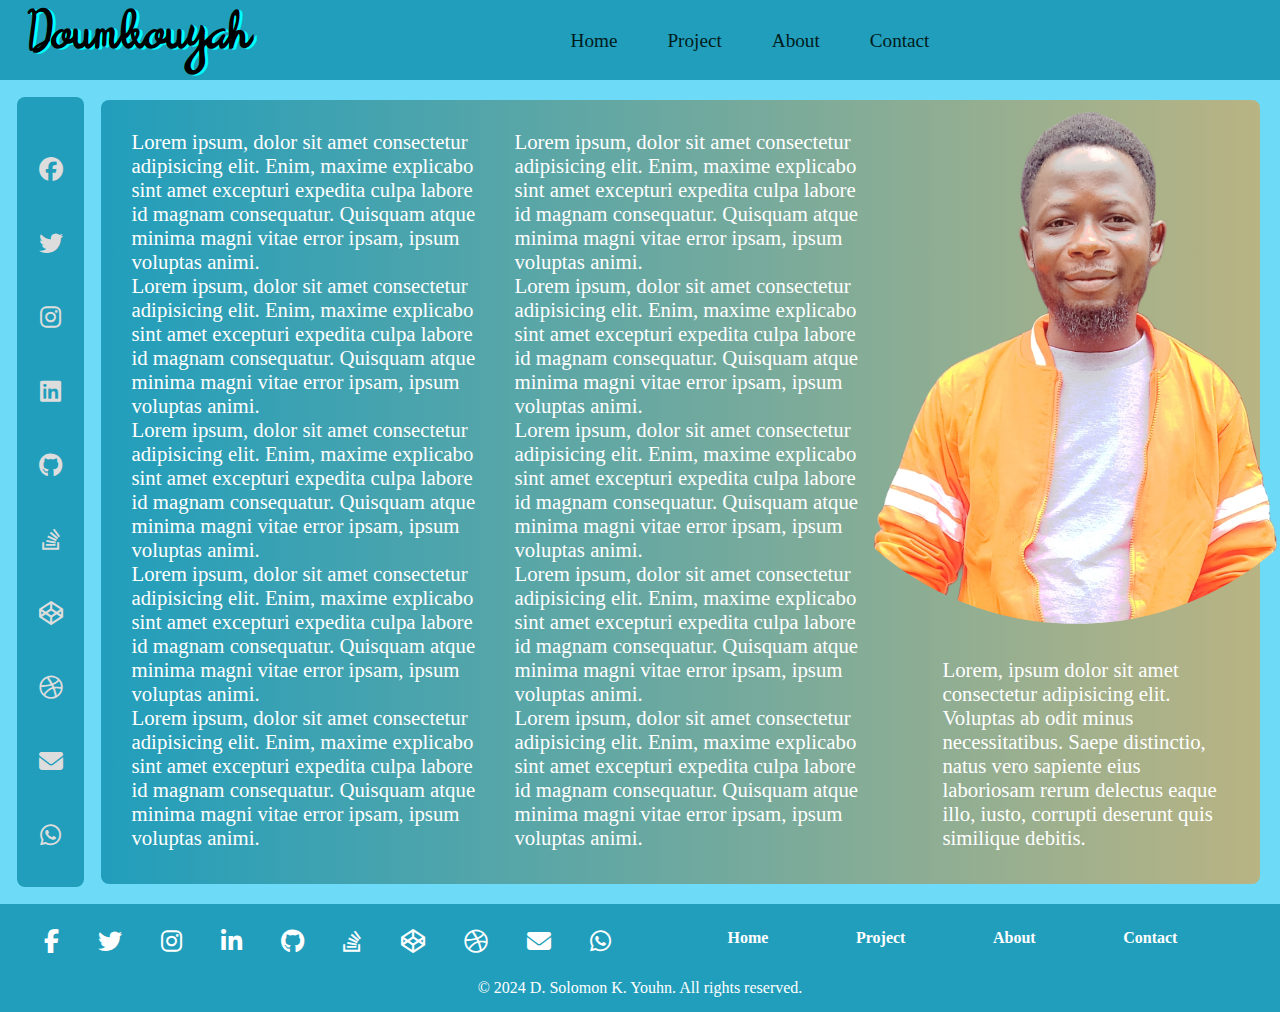
<file: about.html>
<!-- <!DOCTYPE html>
<html lang="en">

    <head>
        <meta charset="UTF-8">
        <meta name="viewport" content="width=device-width, initial-scale=1.0">
        <title>About - D. Solomon K. Youhn</title>
        <link rel="shortcut icon" href="assets/icons/favicon.png" type="image/png">

        <link rel="stylesheet" href="style/style.css">
    </head>

    <body>
        <div class="about-container">
            <nav class="nav" id="aboutNav">Navigation</nav>
            <div class="about-layout">
                <aside class="sidebar-left" id="aboutSidebar">Sidebar Content</aside>
                <main class="content" id="aboutContent">Main About Content</main>
            </div>
            <footer class="footer">Footer</footer>
        </div>
    </body>

</html> -->



<!DOCTYPE html>
<html lang="en">

    <head>
        <meta charset="UTF-8">
        <meta name="viewport" content="width=device-width, initial-scale=1.0">
        <title>About - D. Solomon K. Youhn</title>
        <link rel="shortcut icon" href="assets/icons/favicon.png" type="image/png">
        <link rel="stylesheet" href="style/style.css">
        <link href="https://cdnjs.cloudflare.com/ajax/libs/font-awesome/6.5.0/css/all.min.css" rel="stylesheet">
    </head>

    <body>
        <div class="about-container">
            <!-- Navigation -->
            <nav class="nav">
                <div class="logo">
                    <a href="index.html">
                        <h1>Doumbouyah</h1>
                    </a>
                </div>
                <ul class="navUl" id="navLinks" type="none">
                    <li><a href="index.html">Home</a></li>
                    <li><a href="project.html">Project</a></li>
                    <li><a href="about.html">About</a></li>
                    <li><a href="contact.html">Contact</a></li>
                </ul>
            </nav>
            <!-- About Layout -->
            <div class="aboutContent">


                <aside class="sidebar-left" id="leftAboutSidebar">
                    <div class="social-icons-vertical">
                        <a href="https://www.facebook.com" target="_blank" title="Facebook">
                            <i class="fab fa-facebook"></i>
                        </a>
                        <a href="https://twitter.com" target="_blank" title="Twitter">
                            <i class="fab fa-twitter"></i>
                        </a>
                        <a href="https://www.instagram.com" target="_blank" title="Instagram">
                            <i class="fab fa-instagram"></i>
                        </a>
                        <a href="https://www.linkedin.com" target="_blank" title="LinkedIn">
                            <i class="fab fa-linkedin"></i>
                        </a>
                        <a href="https://github.com" target="_blank" title="GitHub">
                            <i class="fab fa-github"></i>
                        </a>
                        <a href="https://stackoverflow.com" target="_blank" title="Stack Overflow">
                            <i class="fab fa-stack-overflow"></i>
                        </a>
                        <a href="https://codepen.io" target="_blank" title="CodePen">
                            <i class="fab fa-codepen"></i>
                        </a>
                        <a href="https://dribbble.com" target="_blank" title="Dribbble">
                            <i class="fab fa-dribbble"></i>
                        </a>

                        <a href="mailto:m.soloyouhn@gmail.com" target="_blank" title="Email">
                            <i class="fas fa-envelope"></i>
                            </i>
                        </a>

                        <a href="https://wa.me/+231775678915" target="_blank" title="Dribbble">
                            <i class="fab fa-whatsapp whatsapp-icon"></i>
                        </a>




                    </div>
                </aside>

                <div class="MaboutContent">
                    <div class="aboutDescription">
                        <div class="descriptionColumn">
                            <p>Lorem ipsum, dolor sit amet consectetur adipisicing elit. Enim, maxime explicabo sint
                                amet
                                excepturi expedita culpa labore id magnam consequatur. Quisquam atque minima magni vitae
                                error
                                ipsam, ipsum voluptas animi.</p>
                            <p>Lorem ipsum, dolor sit amet consectetur adipisicing elit. Enim, maxime explicabo sint
                                amet
                                excepturi expedita culpa labore id magnam consequatur. Quisquam atque minima magni vitae
                                error
                                ipsam, ipsum voluptas animi.</p>
                            <p>Lorem ipsum, dolor sit amet consectetur adipisicing elit. Enim, maxime explicabo sint
                                amet
                                excepturi expedita culpa labore id magnam consequatur. Quisquam atque minima magni vitae
                                error
                                ipsam, ipsum voluptas animi.</p>
                            <p>Lorem ipsum, dolor sit amet consectetur adipisicing elit. Enim, maxime explicabo sint
                                amet
                                excepturi expedita culpa labore id magnam consequatur. Quisquam atque minima magni vitae
                                error
                                ipsam, ipsum voluptas animi.</p>
                            <p>Lorem ipsum, dolor sit amet consectetur adipisicing elit. Enim, maxime explicabo sint
                                amet
                                excepturi expedita culpa labore id magnam consequatur. Quisquam atque minima magni vitae
                                error
                                ipsam, ipsum voluptas animi.</p>
                        </div>
                        <div class="descriptionColumn" id="descriptionColumn2">
                            <p>Lorem ipsum, dolor sit amet consectetur adipisicing elit. Enim, maxime explicabo sint
                                amet
                                excepturi expedita culpa labore id magnam consequatur. Quisquam atque minima magni vitae
                                error
                                ipsam, ipsum voluptas animi.</p>
                            <p>Lorem ipsum, dolor sit amet consectetur adipisicing elit. Enim, maxime explicabo sint
                                amet
                                excepturi expedita culpa labore id magnam consequatur. Quisquam atque minima magni vitae
                                error
                                ipsam, ipsum voluptas animi.</p>
                            <p>Lorem ipsum, dolor sit amet consectetur adipisicing elit. Enim, maxime explicabo sint
                                amet
                                excepturi expedita culpa labore id magnam consequatur. Quisquam atque minima magni vitae
                                error
                                ipsam, ipsum voluptas animi.</p>
                            <p>Lorem ipsum, dolor sit amet consectetur adipisicing elit. Enim, maxime explicabo sint
                                amet
                                excepturi expedita culpa labore id magnam consequatur. Quisquam atque minima magni vitae
                                error
                                ipsam, ipsum voluptas animi.</p>
                            <p>Lorem ipsum, dolor sit amet consectetur adipisicing elit. Enim, maxime explicabo sint
                                amet
                                excepturi expedita culpa labore id magnam consequatur. Quisquam atque minima magni vitae
                                error
                                ipsam, ipsum voluptas animi.</p>
                        </div>

                    </div>
                    <div class="aboutPic">
                        <img src="img/heroImg.png" alt="">
                        <div class="leftPicColumn">
                            <p>Lorem, ipsum dolor sit amet consectetur adipisicing elit. Voluptas ab odit minus
                                necessitatibus. Saepe distinctio, natus vero sapiente eius laboriosam rerum delectus
                                eaque illo, iusto, corrupti deserunt quis similique debitis.</p>
                        </div>
                    </div>
                </div>

            </div>
            <!-- Footer -->

            <footer class="footer" id="aboutfooter"><!-- Footer Section -->


                <div class="footerContainer">
                    <!-- Left Column: Social Media Icons -->
                    <div class="social-icons">
                        <a href="https://facebook.com" target="_blank"><i class="fab fa-facebook-f"></i></a>
                        <a href="https://twitter.com" target="_blank"><i class="fab fa-twitter"></i></a>
                        <a href="https://instagram.com" target="_blank"><i class="fab fa-instagram"></i></a>
                        <a href="https://linkedin.com" target="_blank"><i class="fab fa-linkedin-in"></i></a>
                        <a href="https://github.com" target="_blank"><i class="fab fa-github"></i></a>
                        <a href="https://stackoverflow.com" target="_blank"><i class="fab fa-stack-overflow"></i></a>
                        <a href="https://codepen.io" target="_blank"><i class="fab fa-codepen"></i></a>
                        <a href="https://dribbble.com" target="_blank"><i class="fab fa-dribbble"></i></a>
                        <a href="mailto:youremail@example.com" target="_blank"><i class="fas fa-envelope"></i></a>
                        <a href="https://wa.me/12345678901" target="_blank"><i class="fab fa-whatsapp"></i></a>
                    </div>

                    <!-- Right Column: Footer Navigation -->
                    <div class="footer-nav">
                        <ul class="footernavUl" id="footerNavLinks" type="none">
                            <li><a href="index.html">Home</a></li>
                            <li><a href="project.html">Project</a></li>
                            <li><a href="about.html">About</a></li>
                            <li><a href="contact.html">Contact</a></li>
                        </ul>
                    </div>

                </div>
                <!-- Copyright Section -->
                <div class="copyright">
                    <p>&copy; 2024 <a href="mailto:soloyouhn@gmail.com"> D. Solomon K. Youhn</a>. All rights reserved.
                    </p>
                </div>
            </footer>


        </div>
    </body>

</html>
</file>
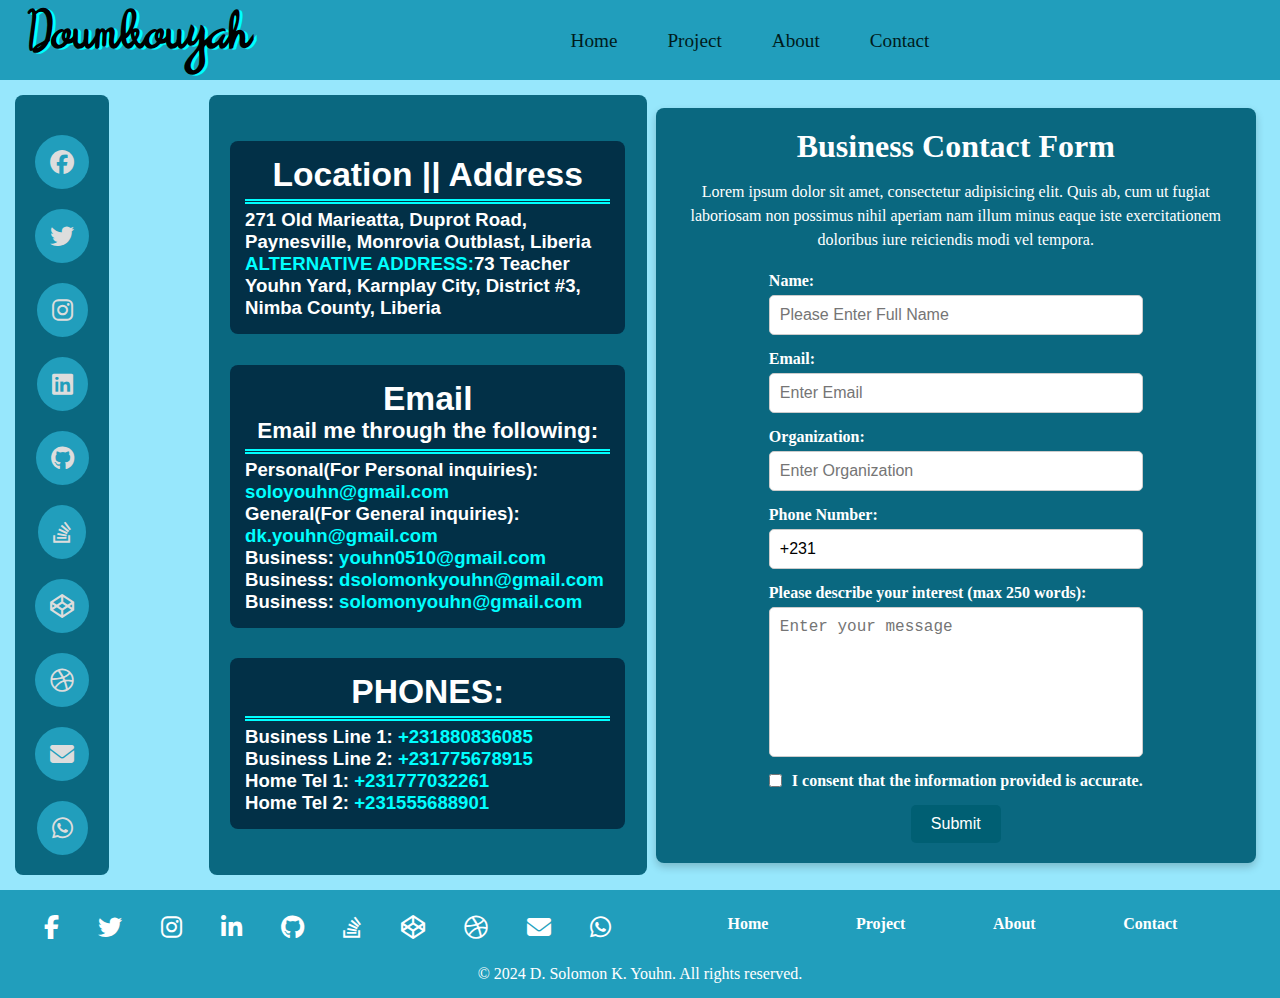
<file: contact.html>
<!DOCTYPE html>
<html lang="en">

    <head>
        <meta charset="UTF-8">
        <meta name="viewport" content="width=device-width, initial-scale=1.0">
        <title>Contact - D. Solomon K. Youhn</title>
        <link rel="shortcut icon" href="assets/icons/favicon.png" type="image/png">
        <link rel="stylesheet" href="style/style.css">
        <link href="https://cdnjs.cloudflare.com/ajax/libs/font-awesome/6.5.0/css/all.min.css" rel="stylesheet">
    </head>

    <body>
        <div class="contact-container">



            <nav class="nav">
                <div class="logo">
                    <a href="index.html">
                        <h1>Doumbouyah</h1>
                    </a>
                </div>
                <ul class="navUl" id="navLinks" type="none">
                    <li><a href="index.html">Home</a></li>
                    <li><a href="project.html">Project</a></li>
                    <li><a href="about.html">About</a></li>
                    <li><a href="contact.html">Contact</a></li>
                </ul>
            </nav>


            <div>
                <div class="contact-layout">
                    <section class="contactsidebarLeft">

                        <div class="social-icons-vertical">


                            <a href="https://www.facebook.com" target="_blank" title="Facebook">
                                <i class="fab fa-facebook"></i>
                            </a>


                            <a href="https://twitter.com" target="_blank" title="Twitter">
                                <i class="fab fa-twitter"></i>
                            </a>
                            <a href="https://www.instagram.com" target="_blank" title="Instagram">
                                <i class="fab fa-instagram"></i>
                            </a>
                            <a href="https://www.linkedin.com" target="_blank" title="LinkedIn">
                                <i class="fab fa-linkedin"></i>
                            </a>
                            <a href="https://github.com" target="_blank" title="GitHub">
                                <i class="fab fa-github"></i>
                            </a>
                            <a href="https://stackoverflow.com" target="_blank" title="Stack Overflow">
                                <i class="fab fa-stack-overflow"></i>
                            </a>
                            <a href="https://codepen.io" target="_blank" title="CodePen">
                                <i class="fab fa-codepen"></i>
                            </a>
                            <a href="https://dribbble.com" target="_blank" title="Dribbble">
                                <i class="fab fa-dribbble"></i>
                            </a>

                            <a href="mailto:m.soloyouhn@gmail.com" target="_blank" title="Email">
                                <i class="fas fa-envelope"></i>
                                </i>
                            </a>

                            <a href="https://wa.me/+231775678915" target="_blank" title="Dribbble">
                                <i class="fab fa-whatsapp whatsapp-icon"></i>
                            </a>




                        </div>

                    </section>
                    <section class="contact-left">
                        <div class="contactItems">
                            <div class="contactMailHeading">
                                <h2>Location || Address</h2>
                            </div>
                            <h5>271 Old Marieatta, Duprot Road, Paynesville, Monrovia Outblast, Liberia</h5>
                            <h5><span class="headingColor">ALTERNATIVE ADDRESS:</span>73 Teacher Youhn Yard, Karnplay
                                City,
                                District #3, Nimba
                                County, Liberia</h5>
                        </div>
                        <div class="contactItems">
                            <div class="contactMailHeading">
                                <h2>Email</h2>
                                <h4>Email me through the following:</h4>
                            </div>
                            <h5>Personal(For Personal inquiries): <a href="mailto:soloyouhn@gmail.com">
                                    <Span>soloyouhn@gmail.com</Span>
                                </a></h5>

                            <h5>General(For General inquiries): <a href="mailto:dk.youhn@gmail.com">
                                    <Span>dk.youhn@gmail.com</Span>
                                </a></h5>

                            <h5>Business: <a href="mailto:youhn0510@gmail.com">
                                    <Span>youhn0510@gmail.com</Span>
                                </a></h5>


                            <h5>Business: <a href="mailto:dsolomonkyouhn@gmail.com">
                                    <Span>dsolomonkyouhn@gmail.com</Span>
                                </a></h5>


                            <h5>Business: <a href="mailto:solomonyouhn@gmail.com">
                                    <Span>solomonyouhn@gmail.com</Span>
                                </a></h5>

                        </div>

                        <div class="contactItems">
                            <div class="contactMailHeading">
                                <h2>PHONES:</h2>
                            </div>
                            <h5>
                                Business Line 1: <a href="tel:+231880836085"> +231880836085</a>
                            </h5>
                            <h5>
                                Business Line 2: <a href="tel:+231775678915"> +231775678915</a>
                            </h5>

                            <h5>
                                Home Tel 1: <a href="tel:+231777032261"> +231777032261</a>
                            </h5>
                            <h5>
                                Home Tel 2: <a href="tel:+231555688901"> +231555688901</a>
                            </h5>
                        </div>
                    </section>

                    <section class="contact-right">
                        <div class="form-title">
                            <h2>Business Contact Form</h2>
                        </div>
                        <div class="contact-form-caption">
                            <p>Lorem ipsum dolor sit amet, consectetur adipisicing elit. Quis ab, cum ut fugiat
                                laboriosam non possimus
                                nihil aperiam nam illum minus eaque iste exercitationem doloribus iure reiciendis modi
                                vel tempora.</p>
                        </div>
                        <div class="form-container">
                            <form class="inquiry-form" id="inquiry-form" action="/nowhere" method="POST">
                                <div class="form-control">
                                    <label for="full-name" class="form-label">Name:</label>
                                    <input class="form-input" type="text" id="full-name" name="fullName"
                                        placeholder="Please Enter Full Name" required>
                                </div>

                                <div class="form-control">
                                    <label for="email" class="form-label">Email:</label>
                                    <input class="form-input" type="email" id="email" name="email"
                                        placeholder="Enter Email" required>
                                </div>

                                <div class="form-control">
                                    <label for="organization" class="form-label">Organization:</label>
                                    <input class="form-input" type="text" id="organization" name="organization"
                                        placeholder="Enter Organization" required>
                                </div>

                                <div class="form-control">
                                    <label for="phone" class="form-label">Phone Number:</label>
                                    <input class="form-input" type="tel" id="phone" name="phone" placeholder="+231"
                                        value="+231" pattern="\+231(772|775|779|777|770|880|888|555)\d{6}"
                                        title="Phone number must start with +231 followed by one of: 772, 775, 779, 777, 770, 880, 888, or 555, and have 9 digits in total."
                                        required>
                                </div>

                                <div class="form-control">
                                    <label for="interest" class="form-label">Please describe your interest (max 250
                                        words):</label>
                                    <textarea class="form-textarea" id="interest" name="interest"
                                        placeholder="Enter your message" required></textarea>
                                </div>

                                <div class="form-consent">
                                    <input type="checkbox" id="consent" name="consent" required>
                                    <label for="consent" class="form-label">
                                        I consent that the information provided is accurate.
                                    </label>
                                </div>



                                <button class="form-btn" type="submit" id="submit-btn">Submit</button>
                            </form>
                        </div>

                        <!-- Modal -->
                        <div class="modal" id="confirmation-modal">
                            <div class="modal-content">
                                <h2>Confirmation Alert</h2>
                                <p>Is the information you provided correct? Do you agree to submit?</p>
                                <div class="modal-actions">
                                    <button id="cancel-btn" class="modal-btn">Cancel</button>
                                    <button id="confirm-btn" class="modal-btn">Confirm</button>
                                </div>
                            </div>
                        </div>
                    </section>


                </div>
                <footer class="footer"><!-- Footer Section -->


                    <div class="footerContainer">
                        <!-- Left Column: Social Media Icons -->
                        <div class="social-icons">
                            <a href="https://facebook.com" target="_blank"><i class="fab fa-facebook-f"></i></a>
                            <a href="https://twitter.com" target="_blank"><i class="fab fa-twitter"></i></a>
                            <a href="https://instagram.com" target="_blank"><i class="fab fa-instagram"></i></a>
                            <a href="https://linkedin.com" target="_blank"><i class="fab fa-linkedin-in"></i></a>
                            <a href="https://github.com" target="_blank"><i class="fab fa-github"></i></a>
                            <a href="https://stackoverflow.com" target="_blank"><i
                                    class="fab fa-stack-overflow"></i></a>
                            <a href="https://codepen.io" target="_blank"><i class="fab fa-codepen"></i></a>
                            <a href="https://dribbble.com" target="_blank"><i class="fab fa-dribbble"></i></a>
                            <a href="mailto:youremail@example.com" target="_blank"><i class="fas fa-envelope"></i></a>
                            <a href="https://wa.me/12345678901" target="_blank"><i class="fab fa-whatsapp"></i></a>
                        </div>

                        <!-- Right Column: Footer Navigation -->
                        <div class="footer-nav">
                            <ul class="footernavUl" id="footerNavLinks" type="none">
                                <li><a href="index.html">Home</a></li>
                                <li><a href="project.html">Project</a></li>
                                <li><a href="about.html">About</a></li>
                                <li><a href="contact.html">Contact</a></li>
                            </ul>
                        </div>

                    </div>
                    <!-- Copyright Section -->
                    <div class="copyright">
                        <p>&copy; 2024 <a href="mailto:soloyouhn@gmail.com"> D. Solomon K. Youhn</a>. All rights
                            reserved.
                        </p>
                    </div>
                </footer>





            </div>
            <script src="scripts/app.js"></script>
    </body>



    <!-- 
<!DOCTYPE html>
<html lang="en">

    <head>
        <meta charset="UTF-8">
        <meta name="viewport" content="width=device-width, initial-scale=1.0">
        <title>Contact - D. Solomon K. Youhn</title>
        <link rel="shortcut icon" href="assets/icons/favicon.png" type="image/png">
        <link rel="stylesheet" href="style/style.css">
    </head>

    <body>
        <div class="contact-container">
            <nav class="nav">
                <h1 class="logo">Doumbouyah</h1>
                <ul class="navUl">
                    <li><a href="index.html">Home</a></li>
                    <li><a href="project.html">Project</a></li>
                    <li><a href="about.html">About</a></li>
                    <li><a href="contact.html">Contact</a></li>
                </ul>
            </nav>

            <div class="contact-layout">
                <section class="contact-left">Contact Left Content</section>
                <section class="contact-right">Contact Right Content</section>
            </div>

            <footer class="footer">Footer</footer>
        </div>
    </body>

</html> -->
</file>
<file: style/style.css>
/* General Reset and Body Styles */
body {
    margin: 0;
    padding: 0;
    background-color: #8ecae6;
    overflow-x: hidden;
}

* {
    margin: 0;
    padding: 0;
    box-sizing: border-box;
}

.bodyContainer {
    display: flex;
    justify-content: center;
    padding: 0;
    margin: 0;
    width: 100%;
    height: 100vh;
    flex-wrap: wrap;
    background-color: #8ecae6;
}



.sidebar,
.sidebar-left,
.sidebar-right {
    background: #219ebc;
    padding: 15px;
    border-radius: 0.5em;
    margin: 7px;
}



/* Navigation */
.nav,
#projectNav {
    width: 100%;
    background: #219ebc;
    color: white;
    padding: 15px;
    text-align: center;
    font-size: 1.2rem;
    margin-bottom: 8px;
}

/* Home Page Specific Styles */
.grid-container {
    display: grid;
    grid-template-areas:
        "nav nav nav"
        "left-sidebar content right-sidebar"
        "footer footer footer";
    grid-template-columns: 5% 70% 25%;
    grid-template-rows: auto 1fr auto;
    gap: 7px;
    width: 100%;
}

#projGridCont{
    display: grid;
        grid-template-areas:
            "nav nav nav"
            "sidebar-left content right-sidebar"
            "footer footer footer";
        grid-template-columns: 8% 100%;
        grid-template-rows: 5% 3fr;
        gap: 7px;
        
}


.sidebar-right {
    grid-area: right-sidebar;
}

.nav {
    grid-area: nav;
}

.footer {
    grid-area: footer;
}

/* Project Page Specific Styles */
.project-container {
    display: grid;
    grid-template-areas:
        "sidebar content"
        "sidebar cards";
    grid-template-columns: 5% 95%;
    grid-template-rows: auto auto;
    gap: 10px;
    width: 100%;
    height: 83vh;
    background: #219ebc;
}


#projectFooter {
    height: 50px;
    width: 100%;
    margin-top: 8px;
}


/* About Page Layout */
.about-container {
    display: flex;
    flex-direction: column;
    height: 100vh;
    background-color: #219ebc;
    color: white;
}

.logo{
    width: 20%;
}
.nav ul{
    display: flex;
    flex-direction: row;
    justify-content: center;
    width: 80%;

}

.nav ul li a{
        text-decoration: none;
        color: #001b1b;
        margin: 10px;
        transition: all 600ms ease-out
}
.nav ul li a:hover{
    text-decoration: none;
    color: #7affff;
    margin: 10px;
    background-color: #001b1b;
    padding: 10px 20px;
    border-radius: 10px;
}

.nav ul li{
    margin-right: 30px;
}


/* Main Layout */
.about-layout {
    display: grid;
    grid-template-areas: 
        "sidebar-left content ";
    grid-template-columns: 20% 80%;
    flex: 1;
    gap: 10px;
    padding: 10px;
}

/* Sidebar */
.sidebar-left {
    background: #219ebc;
    padding: 15px;
    border-radius: 0.5em;
    height: auto;
}
#sidebarLeft{
    grid-area: left-sidebar;
    
}
  
.bodyContent{
    display: flex;
    flex-direction: column;
    justify-content: space-evenly;
    align-content: center;
    width: 92%;
    flex-wrap: wrap;
    
margin: 0;

}

.cards{
    display: flex;
    flex-direction: row;
    flex-wrap: wrap;
    justify-content: center;
    width: 100%;
    gap: 10px;
    align-items: center;
}
.card{
    width: 23.75%;
    border-radius: 0.5rem;
    background-color: #219ebc;
    text-align: center;
    box-shadow: 4px 5px 6px rgb(34, 34, 34);
    padding-bottom: 10px;
}
.projTitle{
    font-size: 2rem;
}

.projTag span {
    background-color: #1c474796;
    border-radius: 0.2rem;
    padding: 2px 5px;
    color: #00ffff;
    box-shadow: 4px 5px 6px rgb(34, 34, 34);
    position: relative;
}

.projTag span:hover {
    background-color: #1c474796;
    border-radius: 0.2rem;
    padding: 2px 5px;
    color: #00ffff;
    cursor: pointer;
}

/* Modal styling */
#modal {
    position: absolute;
    top: 0;
    left: 0;
    width: 200px;
    height: auto;
    background: #333;
    color: #fff;
    border-radius: 5px;
    padding: 10px;
    box-shadow: 2px 4px 6px rgba(0, 0, 0, 0.5);
    z-index: 100;
    display: none;
    max-width: 200px;
}

.hidden {
    display: none;
}

.card .projImg img{
    width: 300px;
    height: 200px;
    border-radius: 0.5rem;
}
.projDescription{
    font-size: 1.3rem;
    margin: 5px;
}
.card a{
    text-decoration: none;
    font-weight: 900;
    color: #001e24;
    border-radius: 0.3rem;
    font-size: 1.4rem;
  
}
.aboutContent{
    display: flex;
    flex-direction: row;
    height: fit-content;
    padding: 10px;
    background-color: #6ddbf7
}
.MaboutContent{
    display: flex;
    flex-direction: row;
    margin: 10px;
    border-radius: 0.5rem;
    background: linear-gradient(0.25turn, #219ebc, #fd901b86);
}
.aboutPic{
width: 30%;

}
.aboutDescription{
    display: flex;
    flex-direction: row;
    justify-content: space-evenly;
    width: 70%;
    padding: 15px;
}
.descriptionColumn{
    padding: 15px;
    font-size: 1.3rem;
}
#descriptionColumn2{
    padding-right: 30px;

}
.aboutPic img{
    width: 600px;
    height: auto;
    margin-left: -136px;
    margin-top: -60px;
    border-radius: 50%;
}
.leftPicColumn{
    padding: 30px;
    font-size: 1.3rem;
}
.about-container {
    display: flex;
    flex-direction: column;
    height: 100vh;
    background-color: #219ebc;
    color: white;
}


#aboutfooter{
height: 30vh;

}


#leftAboutSidebar {
    grid-area: sidebar-left;
    background: #219ebc;
    padding: 15px;
    border-radius: 0.5em;
    height: auto;
    overflow-y: auto;
    margin-left: 7px;
    width: 17%;
}


.content {
    grid-area: content;
    background: #219ebc;
    border-radius: 0.5em;
}


.contact-container {
    display: flex;
    flex-direction: column;
    height:fit-content;
    background-color: #97e7fc;
    color: white;
}


.contact-layout {
    display: flex;
    flex-direction: row;
    justify-content: space-evenly;
    align-content: center;
    padding: 15px;
    height: fit-content;
}

.contactsidebarLeft{
    width: auto;
    background: #0a6880;
    border-radius: 0.5rem;
    padding: 10px;
    margin-right: 100px;
}

.contact-left {
    display: flex;
    flex-direction: column;
    justify-content: space-evenly;
    align-content: center;
    align-items: center;
    width: 35%;
    background: #0a6880;
    padding: 15px;
    border-radius: 0.5em;
}
.contactItems{
width: 97%;
height:fit-content;
background-color: #023047;
text-align: left;
align-content: center;
padding: 15px;
border-radius: 0.5rem;
font-family: 'Lucida Sans', 'Lucida Sans Regular', 'Lucida Grande', 'Lucida Sans Unicode', Geneva, Verdana, sans-serif;
font-size: 1.4rem;
}
.headingColor{
    color: #00ffff;
}
.contactMailHeading{
    text-align: center;
    font-family: Verdana, Geneva, Tahoma, sans-serif;
    border-bottom: 5px double #00ffff;
    margin-bottom: 5px;
    padding-bottom: 5px;
}

.contactItems a{
text-decoration: none;
color: #00ffff;
}

.modal {
    display: none;
    position: fixed;
    top: 0;
    left: 0;
    width: 100%;
    height: 100%;
    background: rgba(0, 0, 0, 0.5);
    justify-content: center;
    align-items: center;
}

.modal-content {
    background: #fff;
    padding: 20px;
    border-radius: 8px;
    text-align: center;
    box-shadow: 0 4px 8px rgba(0, 0, 0, 0.2);
    width: 90%;
    max-width: 400px;
}

.modal-content h2 {
    margin-bottom: 15px;
}

.modal-content p {
    margin-bottom: 20px;
}

.modal-actions {
    display: flex;
    justify-content: space-around;
    gap: 10px;
}

.modal-btn {
    padding: 10px 20px;
    font-size: 1rem;
    border: none;
    border-radius: 5px;
    cursor: pointer;
    transition: background-color 0.3s;
}

#cancel-btn {
    background-color: #f44336;
    color: #fff;
}

#cancel-btn:hover {
    background-color: #d32f2f;
}

#confirm-btn {
    background-color: #4caf50;
    color: #fff;
}

#confirm-btn:hover {
    background-color: #388e3c;
}



.contact-right {
    display: flex;
    flex-direction: column;
    align-items: center;
    background: #0a6880;
    color: #fff;
    text-align: center;
    padding: 20px;
    border-radius: 8px;
    max-width: 600px;
    margin: auto;
    box-shadow: 0 4px 8px rgba(0, 0, 0, 0.2);
}

.form-title h2 {
    font-size: 2rem;
    font-family: 'Georgia', serif;
    margin-bottom: 15px;
}

.contact-form-caption p {
    font-size: 1rem;
    margin-bottom: 20px;
    line-height: 1.5;
}

.form-container form {
    display: flex;
    flex-direction: column;
    gap: 15px;
    width: 100%;
}

.form-control {
    display: flex;
    flex-direction: column;
    align-items: flex-start;
    gap: 5px;
}

.form-label {
    font-size: 1rem;
    font-weight: bold;
}

.form-input,
.form-textarea {
    width: 100%;
    padding: 10px;
    border: 1px solid #ccc;
    border-radius: 5px;
    font-size: 1rem;
}

.form-textarea {
    resize: none;
    height: 150px;
}

.form-consent {
    display: flex;
    align-items: center;
    gap: 10px;
    font-size: 0.9rem;
}

.form-btn {
    align-self: center;
    padding: 10px 20px;
    font-size: 1rem;
    color: #fff;
    background-color: #005f73;
    border: none;
    border-radius: 5px;
    cursor: pointer;
    transition: background-color 0.3s;
}

.form-btn:hover {
    background-color: #008cba;
} 


.navUl li a{
    text-decoration: none;
    color: #00ffff;
    gap: 3px;
}
.navUl{
    height: 100px;
    margin-top: 80px;
}

.nav {
    display: flex; 
    justify-content: space-between; 
    align-items: center; 
    background: #219ebc;
    color: white;
    padding: 0 15px; /* Horizontal padding */
    height: 80px; /* Navigation bar height */
    width: 100%;
    margin: 0;
        font-size: 1.2rem;
}

.logo{
    margin-top: 0;
    padding: 0;
}

.logo h1:hover {
    margin: 0;
    font-size: 3rem;
        font-family: 'Serendity-Script', sans-serif;
        font-weight: 700;
        color: #00ffff;
        text-shadow: 3px 1px #000000;
}

.logo a{
text-decoration: none;
}

.logo h1 {
    margin: 0;
    font-size: 3rem;
    font-family: 'Serendity-Script', sans-serif;
    font-weight: 700;
    color: #000000;
    text-shadow: 3px 1px #00ffff; 
    transition: text-shadow 600ms, color 600ms  ease-out
}


@font-face {
    font-family: 'Amsterdam';
    src: url('../assets/fonts/amsterdam.ttf') format('truetype');
}

@font-face {
    font-family: 'Serendity-Script';
    src: url('../assets/fonts/Serendity-Script.ttf') format('truetype');
}

.social-icons-vertical {
    display: flex;
    flex-direction: column;
    align-items: center;
    gap: 20px;
    margin-top: 20px;
    padding: 10px;
}

.social-icons-vertical a {
    color: #ddd;
    font-size: 1.5rem;
    text-decoration: none;
    transition: color 0.3s, transform 0.3s;
}

.social-icons-vertical a:hover {
    color: #007bff;
    transform: scale(1.2);
}

.social-icons-vertical i {
    background: #219ebc;
    padding: 15px;
    border-radius: 50%;
    transition: all 0.3s ease-in-out;
}

.social-icons-vertical a:hover i {
    background: #007bff;
    color: white;
}

#homeHeroSec{
    margin: 0;
    padding: 0;
    height: 60vh;
    position: relative;
    background-size: cover;
border-radius: 0.5rem;
animation: slideshow 20s infinite ease-in-out;
overflow: hidden;
}

#homeHeroSec::before {
    content: '';
    position: absolute;
    top: 0;
    left: 0;
    width: 100%;
    height: 100%;
    background-color: rgba(0, 0, 0, 0.616);
    z-index: 1;
    pointer-events: none;
}

#homeHeroSec>* {
    position: relative;
    z-index: 2;
}

 @keyframes slideshow {
     0% {
         background-image: url('https://images.pexels.com/photos/270637/pexels-photo-270637.jpeg?auto=compress&cs=tinysrgb&w=1260&h=750&dpr=1');
     }

     10% {
         background-image: url('https://images.pexels.com/photos/40185/mac-freelancer-macintosh-macbook-40185.jpeg?auto=compress&cs=tinysrgb&w=600');
     }

     30% {
         background-image: url('https://images.pexels.com/photos/5082579/pexels-photo-5082579.jpeg?auto=compress&cs=tinysrgb&w=600');
     }

     40% {
         background-image: url('https://images.pexels.com/photos/6476587/pexels-photo-6476587.jpeg?auto=compress&cs=tinysrgb&w=600');
     }

     50% {
         background-image: url('https://images.pexels.com/photos/7172830/pexels-photo-7172830.jpeg?auto=compress&cs=tinysrgb&w=600');
     }

     60% {
         background-image: url('https://images.pexels.com/photos/811587/pexels-photo-811587.jpeg?auto=compress&cs=tinysrgb&w=600');
     }
     70% {
         background-image: url('https://images.pexels.com/photos/38519/macbook-laptop-ipad-apple-38519.jpeg?auto=compress&cs=tinysrgb&w=600');
    }
    80% {
        background-image: url('https://images.pexels.com/photos/330771/pexels-photo-330771.jpeg?auto=compress&cs=tinysrgb&w=600');
    }
    90% {
       background-image: url('https://images.pexels.com/photos/3888149/pexels-photo-3888149.jpeg?auto=compress&cs=tinysrgb&w=600&lazy=load');
    }
    100% {
     background-image: url('https://images.pexels.com/photos/160107/pexels-photo-160107.jpeg?auto=compress&cs=tinysrgb&w=600&lazy=load');
     }
 }


#homeContent{
    padding: 0;
}
#homeHeroSec{
    padding: 10px;
    text-align: center;
    align-content: center;
    color: #2cdfff;
}

#homeHeroSec #homeHeroHeading{
    font-family: Cambria, Cochin, Georgia, Times, 'Times New Roman', serif;
    font-size: 3rem;
    font-weight: 700;
    text-shadow: 3px 1px #009292;
    color: #ffffff;
}

.content .hero h5{
    font-size:larger;
    margin: 40px;
    text-shadow: 3px 1px #001e24;
        color: #ffffff;
    
}

.content .hero a {
    text-decoration: none;
   border: 3px solid #00ffff;
   border-radius: 1em;
   padding: 0.25em 0.7em;
   font-family: Cambria, Cochin, Georgia, Times, 'Times New Roman', serif;
   font-weight: 700;
    color: #ffffff;
    transition: border 500ms, color 500ms ease-in-out;
}

.content .hero a:hover{
    text-decoration: none;
    border: 3px solid #000000;
    border-radius: 1em;
    padding: 0.25em 0.7em;
    font-family: Cambria, Cochin, Georgia, Times, 'Times New Roman', serif;
    font-weight: 700;
    color: #00ffff;
    background-color: #001b1ba2;
}
#homeHighLihgt h3{
    text-align: center;
    margin: 10px;
    font-size: 1.5rem;
}

#homeHighlightCard{
    color: #00ffff;
    display: flex;
    flex-direction: row;
    justify-content: space-evenly;
    align-content: center;
    height: 60vh;
}
.homecard{
    width: 25%;
    background-color: #023047;
    border-radius: 0.5rem;
    margin: 10px;
    padding: 10px;
    text-align: center;
    height: 70vh;
}

.homecard:hover {
    width: 25%;
    background-color: #023047;
    border-radius: 0.5rem;
    margin: 10px;
}
.cardCaption{
    font-family: Cambria, Cochin, Georgia, Times, 'Times New Roman', serif;
    font-size: 1rem;
    padding: 10px;
}
.cardCaptionBtn{
    text-decoration: none;
    font-size: 1rem;
    color: #00ffff;
    font-weight: 700;
}

#highlightCaption{
    color: #023047;
    font-weight: 900;
}
#homeHighLihgt{
    height: 80vh;
}
#HCPic1 img{
    border-radius: 10px;
    height: 150px;
    width: 200px;
}


.footerContainer{
    display: flex;
    flex-direction: row;
}


.footer {
    display: flex;
    flex-direction: column;
    justify-content: center;
    background: #219ebc;
    color: white;
    text-align: center;
    padding: 15px;
    font-size: 1rem;
    width: 100%;
}

 .social-icons a {
     color: #fff;
     font-size: 24px;
     margin: 10px;
     transition: color 0.3s ease;
 }
 .social-icons a:hover {
     color: #3498db;
 }
 .social-icons{
    display: flex;
    flex-direction: row;
    justify-content: space-evenly;
    width: 50%;
    height: 50px;
 }

 .footer-nav{
    width: 50%;
    margin: 0;
 }
 .footer-nav ul{
    display: flex;
    flex-direction: row;
    justify-content: space-evenly;
    width: 100%;
    height: 50px;
    margin-top: 10px;
 }

.footer-nav ul li a{
    text-decoration: none;
    font-family: Cambria, Cochin, Georgia, Times, 'Times New Roman', serif;
    font-weight: 900;
    color: #fff;
}

.copyright a{
    text-decoration: none;
    color: #ffffff;
}

.RSBpic{
    align-items: center;
    margin: 0;
    padding: 0;
    width: 100%;
    background-color: #ddd;
    border-radius: 0.5rem;
}
.RSBpic img{
width: 400px;
height: auto;
margin-left: -50px;
margin-top: -28px;
    border-radius: 0.5rem;
}

#rightSidebar {
    margin-right: 30px;
    padding: 0;
    border-radius: 0.5rem;
}
.briefIntro{
    padding: 25px;
    text-align: center;
    font-size: 1.2rem;
}
.briefIntro a{
text-decoration: none;
color: #00ffff;
}
</file>
